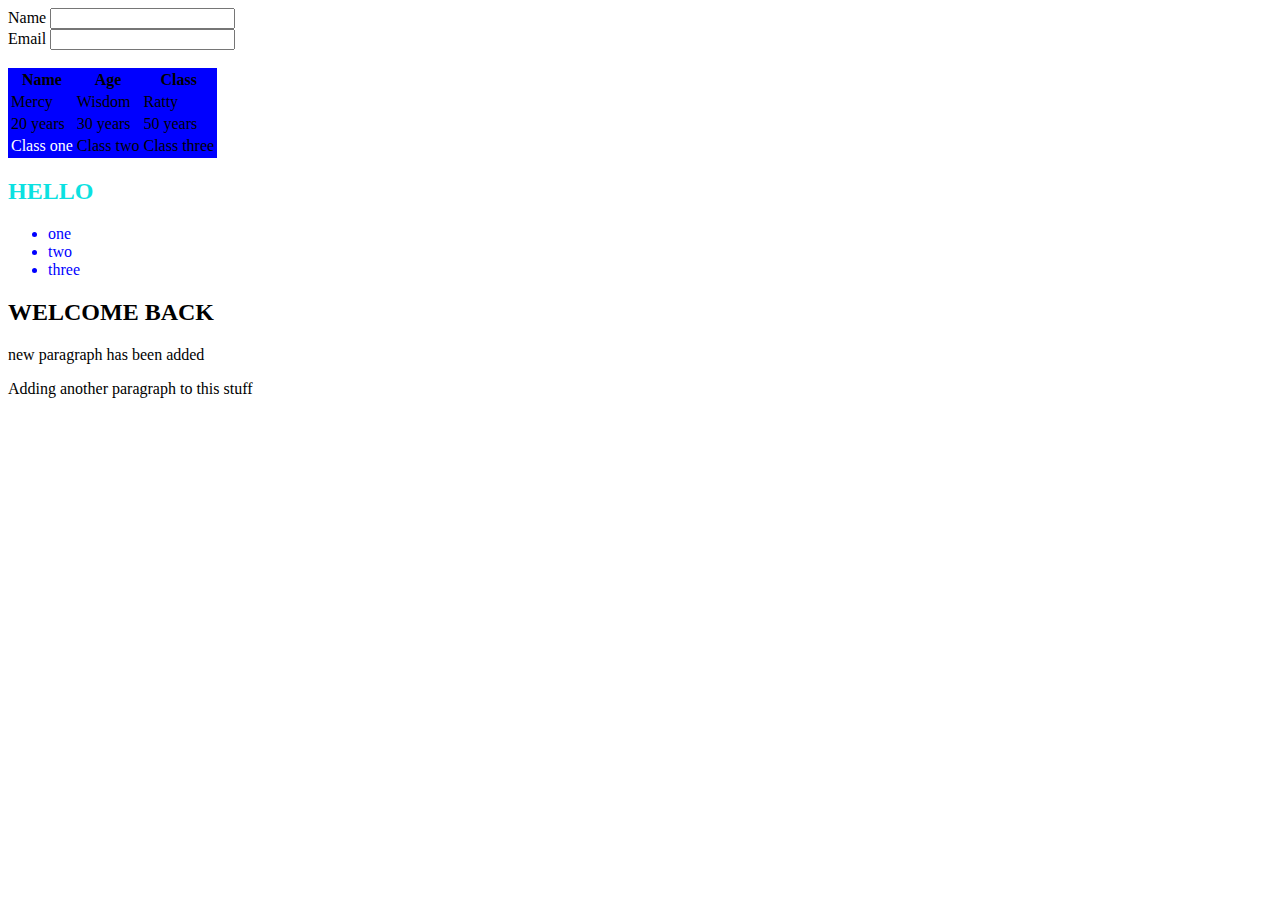
<file: new.html>
<!DOCTYPE html>
<html lang="en">
  <head>
    <meta charset="UTF-8" />
    <meta name="viewport" content="width=device-width, initial-scale=1.0" />
    <title>Document</title>
    <link rel="stylesheet" href="mercy.css">
  </head>
  <body>
    <form>
      <label for=" name"> Name</label>
      <input type="text" id=" name" />
    </form>
    <form>
      <label for=" email"> Email </label>
      <input type="email" id=" email" />
    </form>
 
 <br>
    <table>
    <thead>
        <th> Name</th>
        <th> Age</th>
        <th>  Class</th>
    </thead>
    <tr>
        <td> Mercy</td>
        <td> Wisdom</td>
        <td>  Ratty</td>
    </tr>
<tr>
    <td> 20 years </td>
    <td> 30 years </td>
    <td>  50 years </td>
</tr>
<tr>
    <td table> Class one </td>
    <td> Class two </td>
    <td>  Class three</td>
</tr>
 </table>
 <h2 id="secondH2"> HELLO </h2>
<ul unordered>
    <li>one</li>
    <li>two</li>
    <li>three</li>
</ul>

 <h2> WELCOME BACK </h2>

<p> new paragraph has been added </p>
<p> Adding another paragraph to this stuff</p>

</body>


</html>
</file>
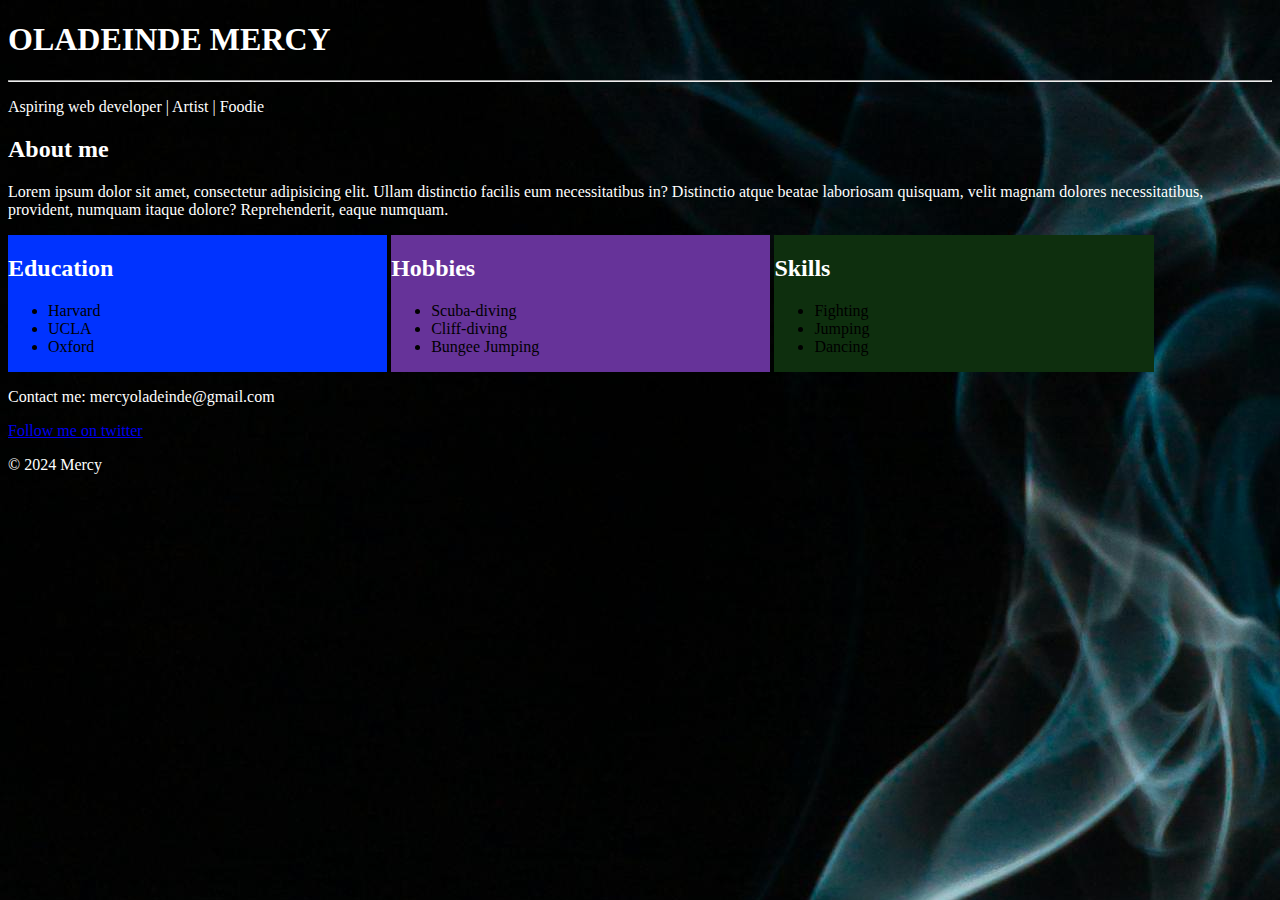
<file: practice.html>
<!DOCTYPE html>
<html lang="en">
  <head>
    <meta charset="UTF-8" />
    <meta name="viewport" content="width=device-width, initial-scale=1.0" />
    <title>Mercy's page</title>
    <style> 
      h1{color: #fff;}
      h2{color: #fff;}
      p {color: #fff;}
    </style>
  <style>
    div{
      width: 30%;
      height: 70%;
      display: inline-block;
    }
  </style>
  <style>
    body{
      background-image: url(pixel.jpg);
    }
  </style>
  </head>

  <body style="background-color: #000">
    <header>
      <h1>OLADEINDE MERCY</h1> <hr>
      <p>Aspiring web developer | Artist | Foodie</p>
    </header>
    <section>
      <h2>About me</h2> 
      <p>
        Lorem ipsum dolor sit amet, consectetur adipisicing elit. Ullam
        distinctio facilis eum necessitatibus in? Distinctio atque beatae
        laboriosam quisquam, velit magnam dolores necessitatibus, provident,
        numquam itaque dolore? Reprehenderit, eaque numquam.
      </p>
    </section>
    <div style="background-color: rgb(0, 51, 255);">
      <h2> Education </h2>
      <ul>
        <li> Harvard </li>
        <li> UCLA</li>
        <li>  Oxford</li>
      </ul>
       </div>
    
       <div style=" background-color: rebeccapurple;">
      <h2> Hobbies</h2>
      <ul>
        <li> Scuba-diving</li>
        <li> Cliff-diving </li>
        <li> Bungee Jumping </li>
      </ul>
    </div>
    <div style=" background-color: rgb(14, 47, 14);"> 
      <h2> Skills  </h2>
      <ul>
        <li> Fighting </li>
        <li> Jumping </li>
        <li>  Dancing </li>
      </ul>
    </div>
     
    
    <footer>
      <p> Contact me: mercyoladeinde@gmail.com</p>
      <a href="https://x.com/mercy "> Follow me on twitter</a>
      <p>&copy; 2024 Mercy</p>
  </footer>

  </body>
</html>
</file>
<file: mercy.css>
table {
  background-color: blue;
}

#secondH2{
    color: rgb(11, 225, 225);
}
[unordered]{
    color: blue;
}
[table]{
    color: #fff;
}
</file>
